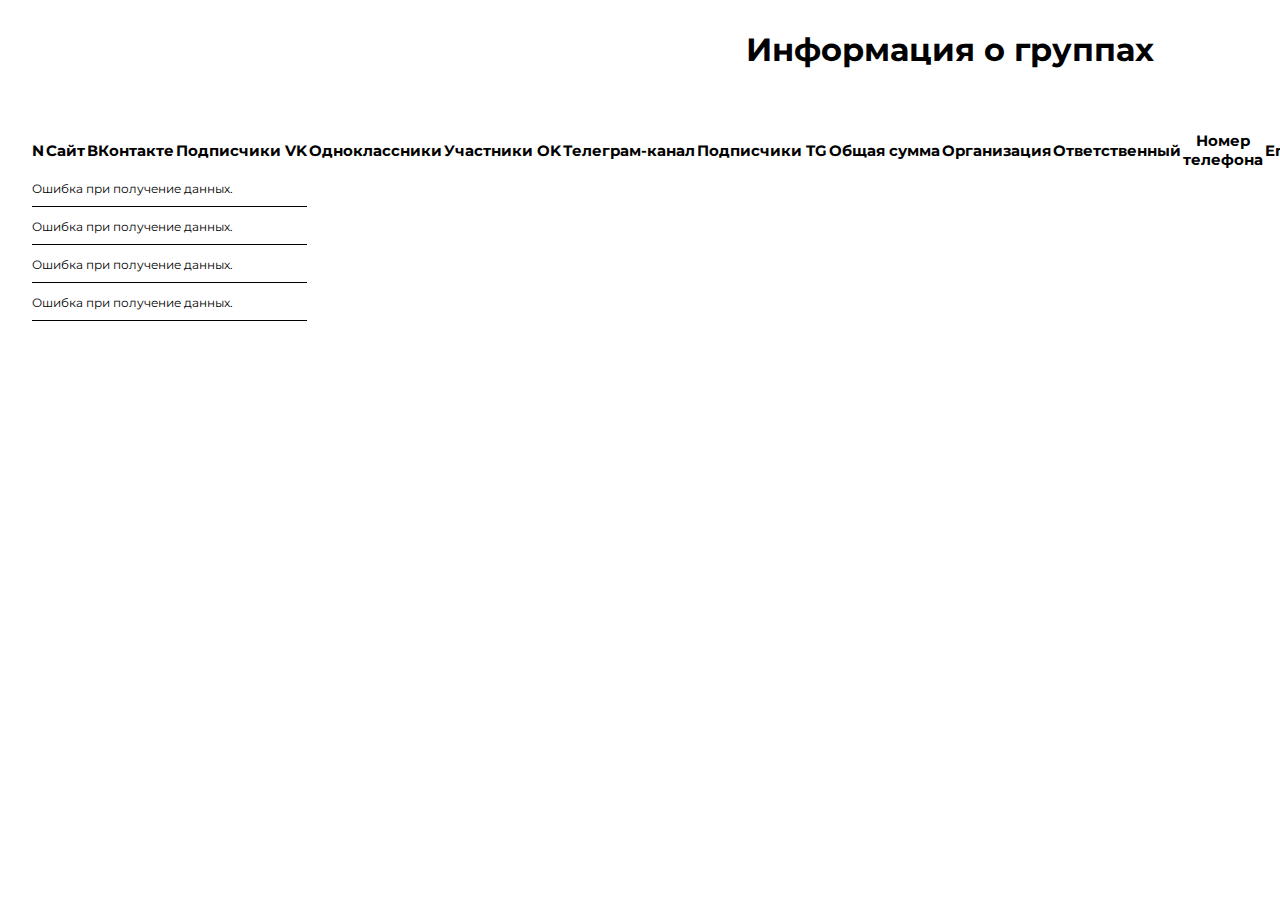
<file: index.html>
<!DOCTYPE html>
<html>
  <head>
    <meta charset="UTF-8" />
    <meta http-equiv="X-UA-Compatible" content="IE=edge" />
    <meta name="viewport" content="width=device-width, initial-scale=1.0" />
    <title>Вывод число подписчиков у групп.</title>
    <link rel="stylesheet" href="style.css" />
    <!-- <script src="https://code.jquery.com/jquery-3.6.0.min.js"></script> -->
    <link rel="preconnect" href="https://fonts.googleapis.com" />
    <link rel="preconnect" href="https://fonts.gstatic.com" crossorigin />
    <link
      href="https://fonts.googleapis.com/css2?family=Montserrat&display=swap"
      rel="stylesheet"
    />
  </head>
  <body>
    <div class="page_wrapper">
      <div class="page_title">
        <h1>Информация о группах</h1>
      </div>
      <div class="page_content">
        <table id="groupTable">
          <thead>
            <tr>
              <th>N</th>
              <th>Сайт</th>
              <th>ВКонтакте</th>
              <th>Подписчики VK</th>
              <th>Одноклассники</th>
              <th>Участники ОK</th>
              <th>Телеграм-канал</th>
              <th>Подписчики TG</th>
              <th>Общая сумма</th>
              <th>Организация</th>
              <th>Ответственный</th>
              <th>
                Номер <br />
                телефона
              </th>
              <th>Email</th>
            </tr>
          </thead>
          <tbody></tbody>
        </table>
      </div>
    </div>
    <script src="./jquerry-scripts.js"></script>
    <script src="./script.js"></script>
  </body>
</html>
</file>
<file: style.css>
* {
  margin: 0;
  padding: 0;
  box-sizing: border-box;
  font-family: "Montserrat", sans-serif;
}

.page_wrapper {
  width: 1900px;
  margin: 0 auto;
  margin-bottom: 40px;
  padding: 0 30px;
}
.page_title h1 {
  text-align: center;
  margin: 30px 0 60px 0;
}
.sum {
  width: 150px;
}
.ta_canter {
  width: 180px !important;
}
.count,
.sum,
.bottom_count,
.error,
.ta_canter {
  text-align: center;
}
.row_block {
  width: 100%;
}
.row_block td {
  font-size: 12px;
  border-bottom: 1px solid #000;
  padding: 10px 0 !important;
}

.page_content th {
  font-size: 15px;
}
.group_id {
  width: 250px !important;
}
.count {
  width: 100px !important;
}
.site_link {
  width: 250px !important;
}
</file>
